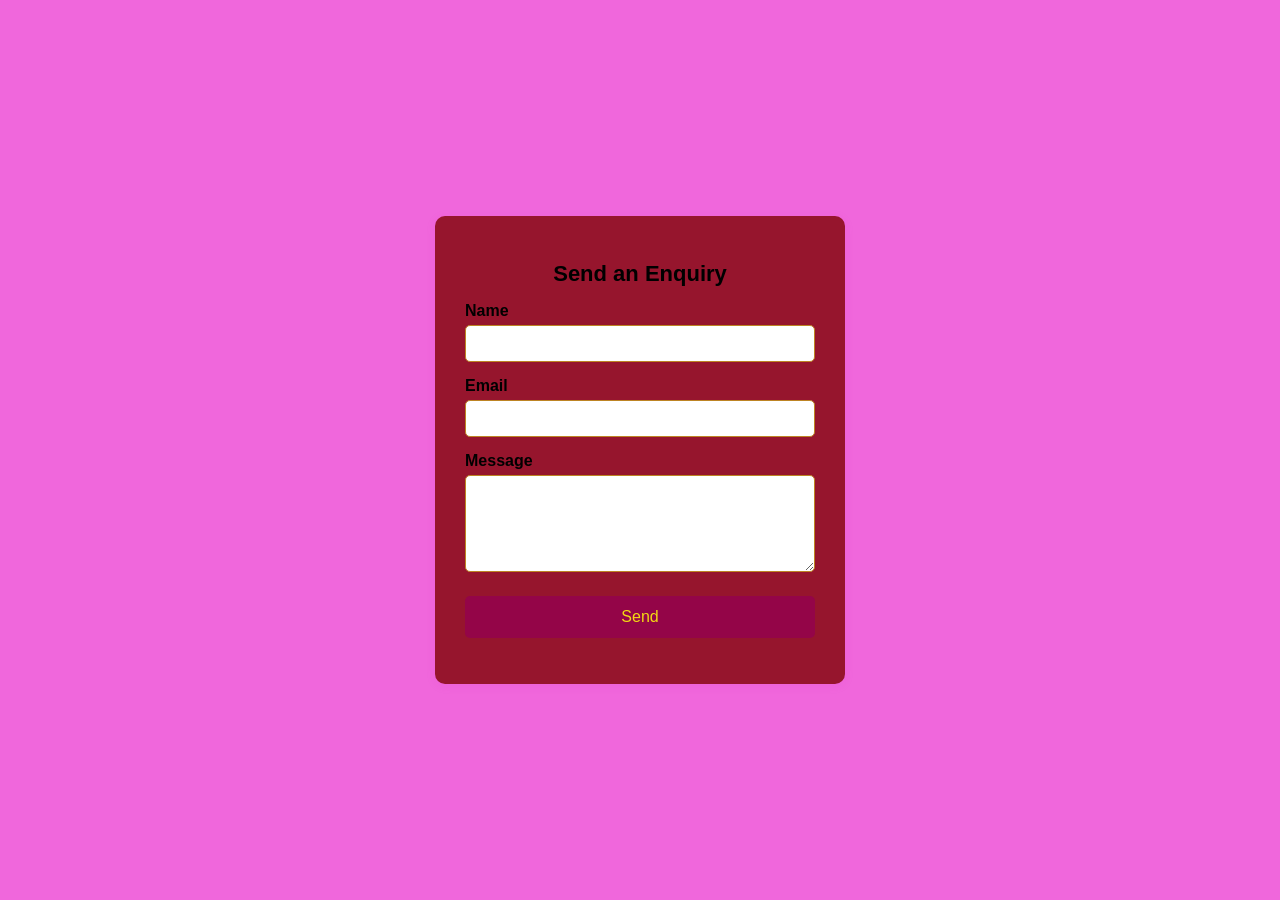
<file: Java/index.html>
<!DOCTYPE html>
<html lang="en">
<head>
  <meta charset="UTF-8">
  <meta name="viewport" content="width=device-width, initial-scale=1.0">
  <title>Enquiry Form</title>
  <link rel="stylesheet" href="style.css">
</head>
<body>
  <div class="card">
    <h1>Send an Enquiry</h1>
 
    <form id="enquiryForm">
      <label for="name">Name</label>
      <input type="text" id="name">
 
      <label for="email">Email</label>
      <input type="text" id="email">
 
      <label for="message">Message</label>
      <textarea id="message" rows="5"></textarea>
 
      <button type="submit">Send</button>
 
      <p id="message-box"></p>
    </form>
  </div>
 
  <script src="script.js"></script>
</body>
</html>
</file>
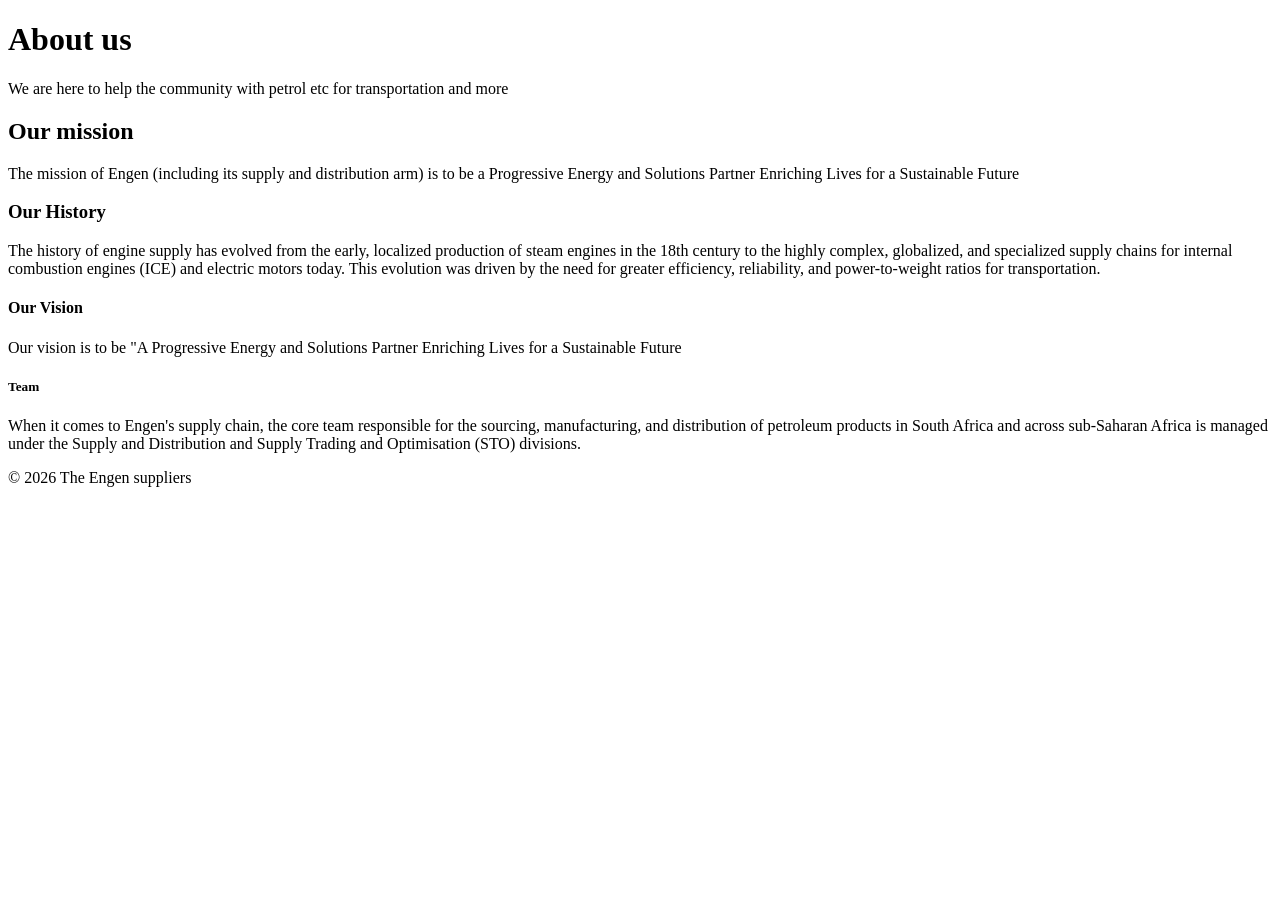
<file: About.html>
<!DOCTYPE html>
<html lang="en">
<head>
    <meta charset="UTF-8">
    <meta name="viewport" content="width=device-width, initial-scale=1.0">
    <title>About Us</title>
</head>
<body>
    <header>
        <nav>
            <a href="index.html"></a>
            <a href="about.html"></a>
            <a href="services.html"></a>
            <a href="gallery.html"></a>
            <a href="Contact.html"></a>
        </nav>
    </header>
    <main>
        <h1>About us</h1>
        <p>We are here to help the community with petrol etc for transportation and more</p>
        <h2>Our mission</h2>
        <p>The mission of Engen (including its supply and distribution arm) is to be a Progressive Energy and Solutions Partner Enriching Lives for a Sustainable Future</p>
        <h3>Our History</h3>
        <p>The history of engine supply has evolved from the early, localized production of steam engines in the 18th century to the highly complex, globalized, and specialized supply chains for internal combustion engines (ICE) and electric motors today. This evolution was driven by the need for greater efficiency, reliability, and power-to-weight ratios for transportation. </p>
        <h4>Our Vision</h4>
        <p>Our vision is to be "A Progressive Energy and Solutions Partner Enriching Lives for a Sustainable Future</p>
        <h5>Team</h5>
        <p>When it comes to Engen's supply chain, the core team responsible for the sourcing, manufacturing, and distribution of petroleum products in South Africa and across sub-Saharan Africa is managed under the Supply and Distribution and Supply Trading and Optimisation (STO) divisions. </p>
    </main>

    <footer>
        <p>&copy; 2026 The Engen suppliers</p>
    </footer>
</file>
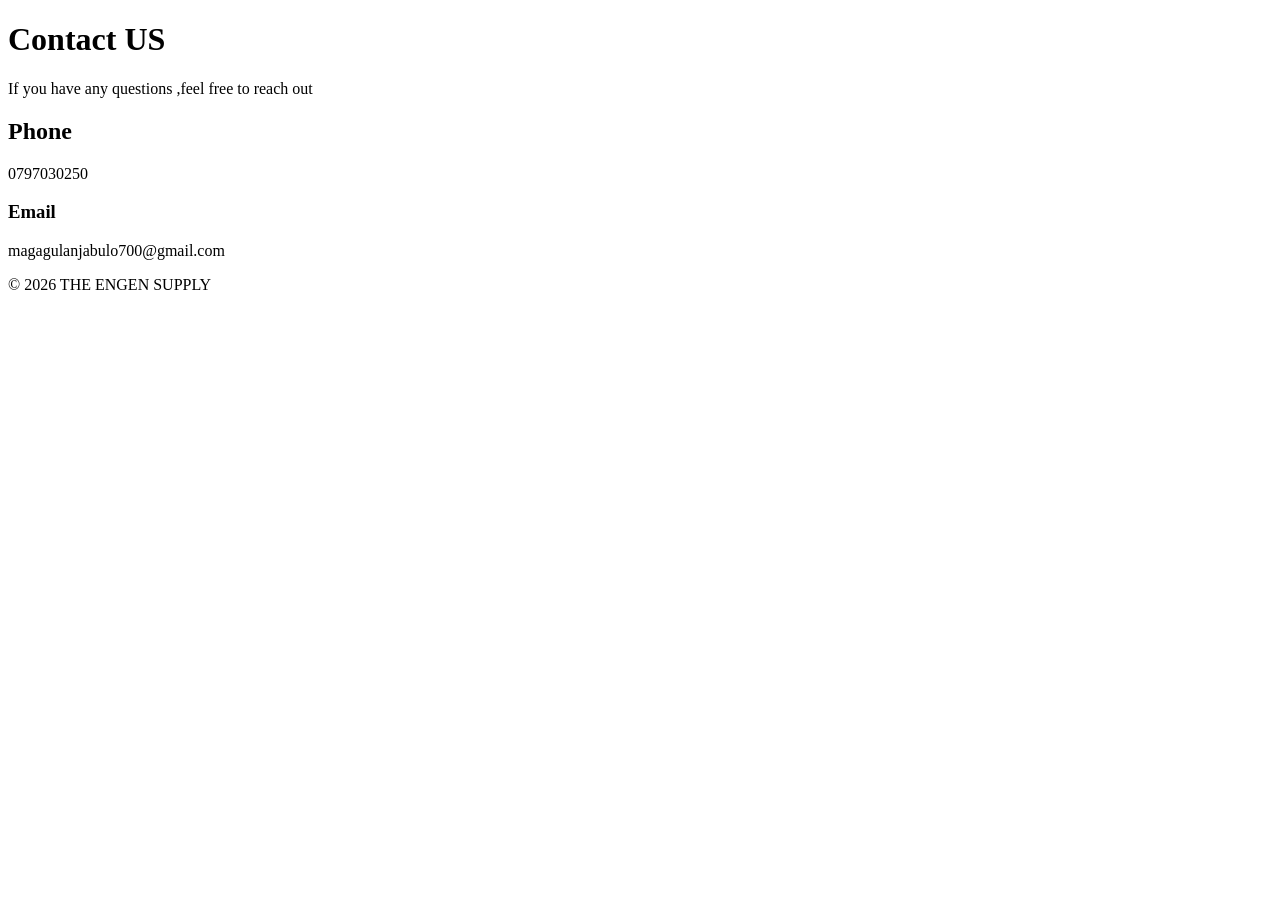
<file: Contact.html>
<!DOCTYPE html>
<html lang="en">
<head>
    <meta charset="UTF-8">
    <meta name="viewport" content="width=device-width, initial-scale=1.0">
    <title>About Us</title>
</head>
<body>
    <header>
        <nav>
            <a href="index.html"></a>
            <a href="about.html"></a>
            <a href="services.html"></a>
            <a href="gallery.html"></a>
            <a href="Contact.html"></a>
        </nav>
    </header>
    <main>

        <h1>Contact US</h1>
        <p>If you have any questions ,feel free to reach out</p>

        <h2>Phone</h2>
        <p>0797030250</p>

        <h3>Email</h3>
        <p>magagulanjabulo700@gmail.com</p>

        </main>
        <footer>
            <p>&copy; 2026 THE ENGEN SUPPLY</p>
        </footer>

        </body>
        </html>
</file>
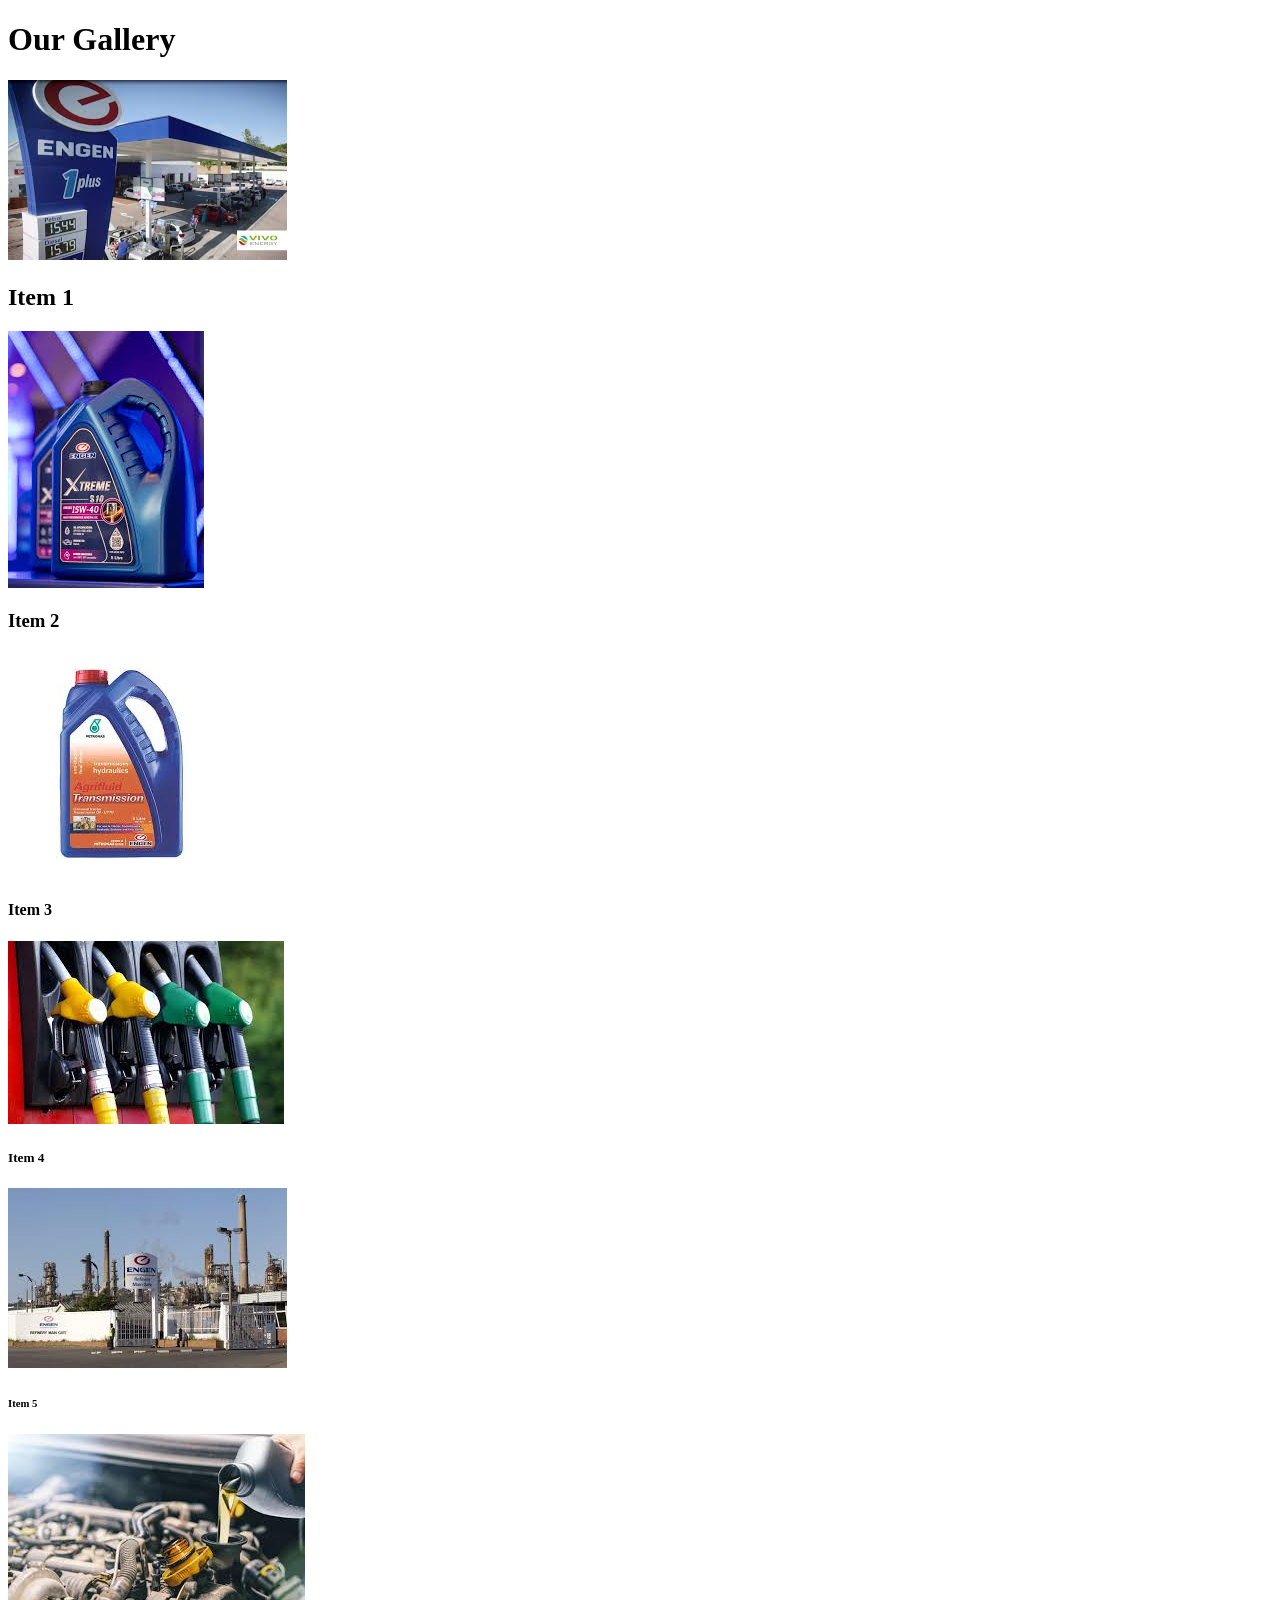
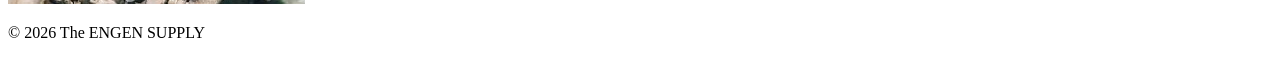
<file: Gallery.html>
<!DOCTYPE html>
<html lang="en">
<head>
    <meta charset="UTF-8">
    <meta name="viewport" content="width=device-width, initial-scale=1.0">
    <title>About Us</title>
</head>
<body>
    <header>
        <nav>
            <a href="index.html"></a>
            <a href="about.html"></a>
            <a href="services.html"></a>
            <a href="gallery.html"></a>
            <a href="Contact.html"></a>
        </nav>
    </header>
    <main>
        <h1>Our Gallery</h1>
        <div class="gallery Item">
            <img src="engen pic 2.jpg" alt="700px">

            <h2> Item 1</h2>
            <img src="engen pic 3.jpg" alt=" 1890px">

            <h3>Item 2</h3>
            <img src="engen 4.jpg" alt="4opx">

            <h4>Item 3</h4>
            <img src="engen pic 5.jpg" alt="5opx">

            <h5> Item 4</h5>
            <img src="engen 6.jpg" alt="70px">

            <h6>Item 5</h6>
            <img src="engen 7.jpg" alt="700px">

        </div>

    </main>

    <footer>
        <p>&copy; 2026 The ENGEN SUPPLY</p>
    </footer>

    </body>
    </html>
</file>
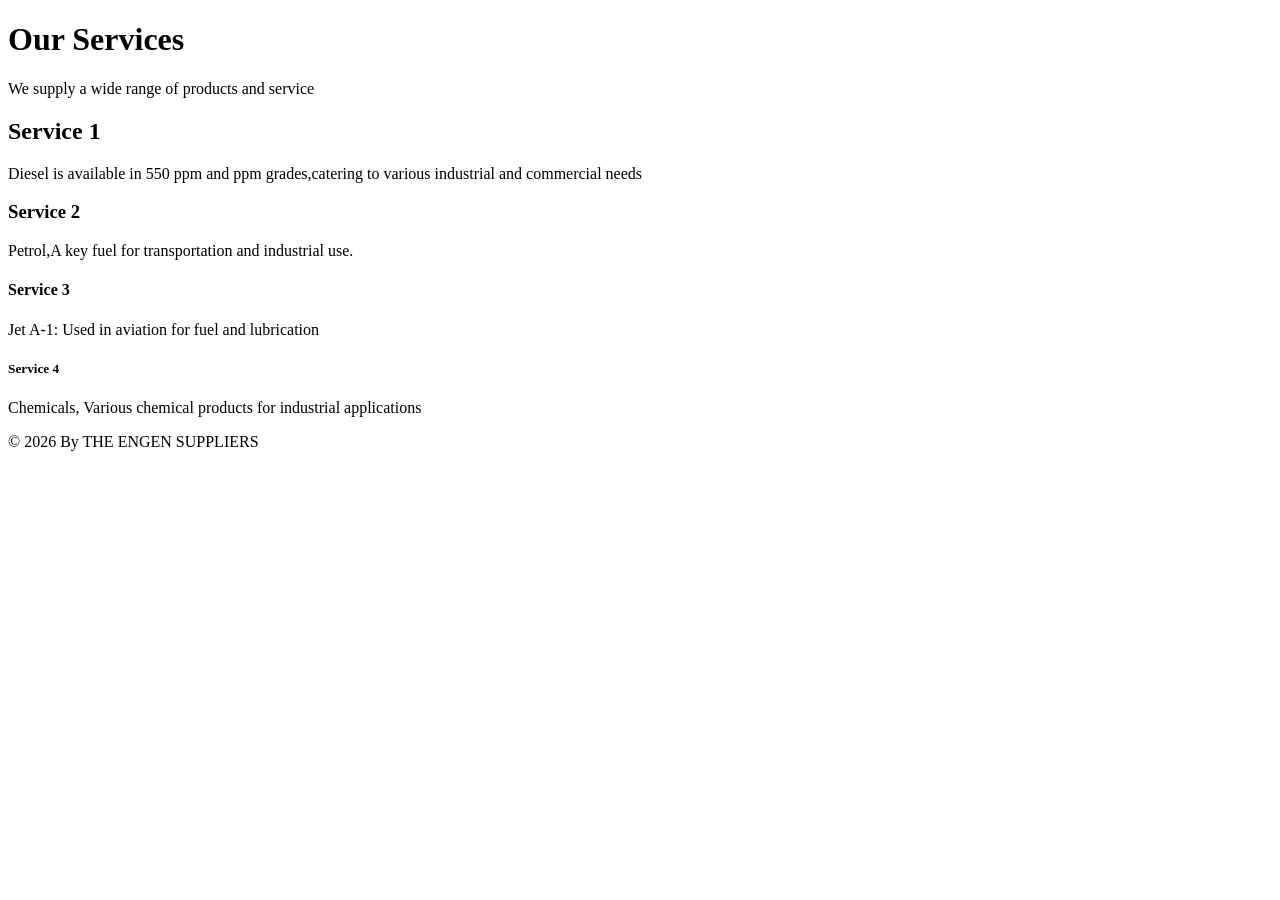
<file: Services.html>
<!DOCTYPE html>
<html lang="en">
<head>
    <meta charset="UTF-8">
    <meta name="viewport" content="width=device-width, initial-scale=1.0">
    <title>About Us</title>
</head>
<body>
    <header>
        <nav>
            <a href="index.html"></a>
            <a href="about.html"></a>
            <a href="services.html"></a>
            <a href="gallery.html"></a>
            <a href="Contact.html"></a>
        </nav>
    </header>
    <main>
        <h1>Our Services</h1>
        <p> We supply a wide range of products and service</p>

        <h2>Service 1</h2>
        <p>Diesel is available in 550 ppm and ppm grades,catering to various industrial and commercial needs</p>

        <h3>Service 2</h3>
        <p>Petrol,A key fuel for transportation and industrial use.</p>

        <h4>Service 3</h4>
        <p>Jet A-1: Used in aviation for fuel and lubrication</p>

        <h5>Service 4</h5>
        <p>Chemicals, Various chemical products for industrial applications</p>

    </main>

    <footer>
        <p>&copy; 2026 By THE ENGEN SUPPLIERS</p>
    </footer>

    </body>
    </html>
</file>
<file: Java/style.css>
body {
  font-family: Arial, sans-serif;
  background-color: #f067dc;
  display: flex;
  justify-content: center;
  align-items: center;
  height: 100vh;
  margin: 0;
}
 
.card {
  background-color: rgb(150, 21, 45);
  padding: 30px;
  border-radius: 10px;
  box-shadow: 0 2px 10px rgba(209, 45, 184, 0.1);
  width: 350px;
}
 
h1 {
  text-align: center;
  font-size: 22px;
}
 
label {
  display: block;
  margin-top: 15px;
  margin-bottom: 5px;
  font-weight: bold;
}
 
input,
textarea {
  width: 100%;
  padding: 10px;
  border: 1px solid #bd8423;
  border-radius: 5px;
  box-sizing: border-box;
}
 
button {
  width: 100%;
  margin-top: 20px;
  padding: 12px;
  background-color: #940548;
  color: rgb(243, 217, 19);
  border: none;
  border-radius: 5px;
  font-size: 16px;
  cursor: pointer;
}
 
button:hover {
  background-color: #a82026;
}
 
#message-box {
  text-align: center;
  margin-top: 15px;
  color: #dc26b5;
}
</file>
